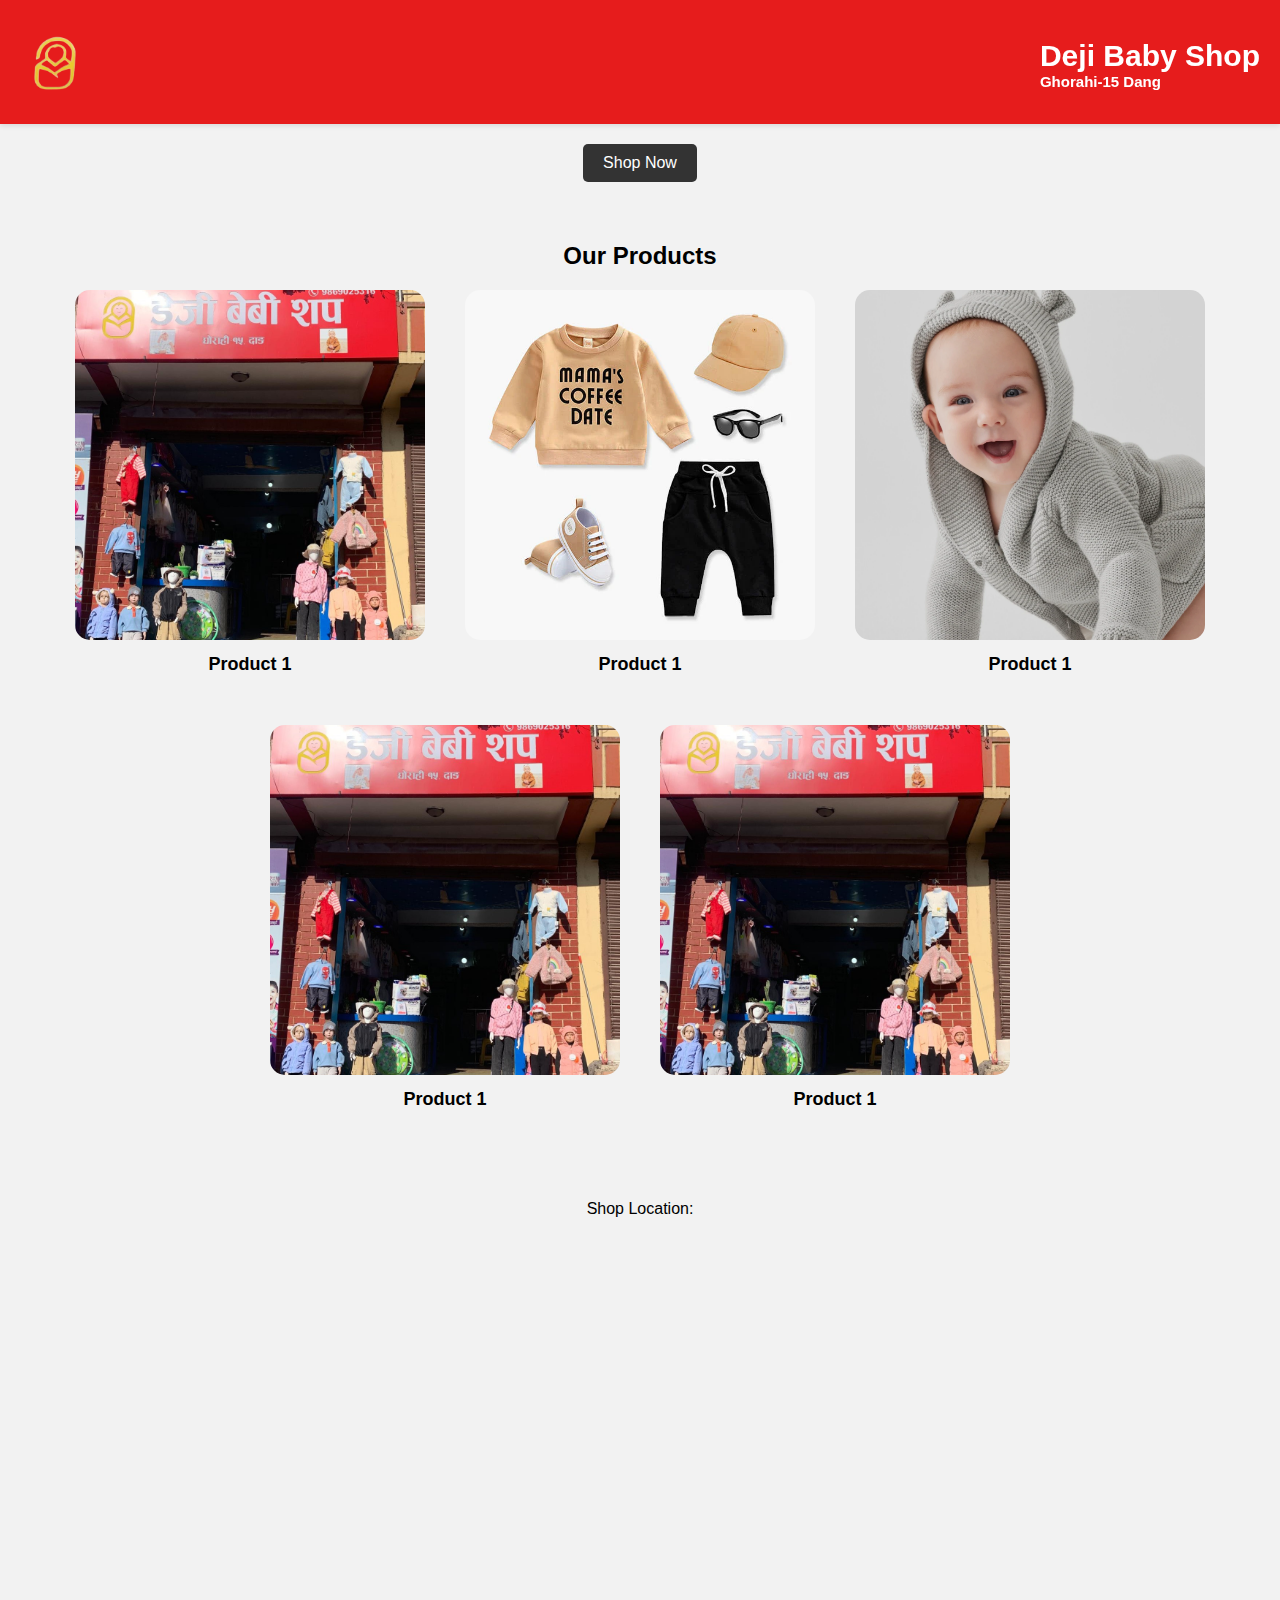
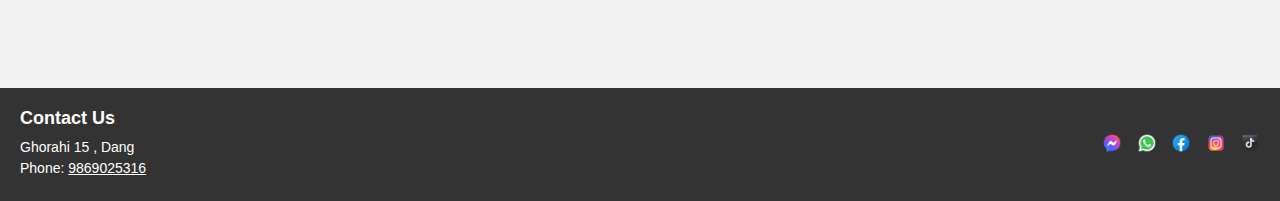
<file: index.html>
<!DOCTYPE html>
<html lang="en">

<head>
    <meta charset="UTF-8">
    <meta name="viewport" content="width=device-width, initial-scale=1.0">
    <title>Deji Baby Shop</title>
    <link rel="stylesheet" href="style.css">
    <link rel="apple-touch-icon" sizes="180x180" href="favicons/apple-touch-icon.png">
    <link rel="icon" type="image/png" sizes="32x32" href="favicons/favicon-32x32.png">
    <link rel="icon" type="image/png" sizes="16x16" href="favicons/favicon-16x16.png">
    <link rel="manifest" href="favicons/site.webmanifest">

<body>
    <header>
        <div class="logo">
            <img src="logo.png" alt="Baby Fancy Clothing Shop">
        </div>
        <div class="shopname">
            <h1>Deji Baby Shop</h1>
            <h4>Ghorahi-15 Dang</h4>
        </div>
        <!-- <nav>
            <ul>
                <li><a href="#">Home</a></li>
                <li><a href="#">Products</a></li>
                <li><a href="#">About</a></li>
                <li><a href="#">Contact</a></li>
            </ul>
        </nav> -->
    </header>

    <main>
        <section class="hero">
            <a href="#" class="btn">Shop Now</a>
        </section>

        <section class="products">
            <h2>Our Products</h2>
            <div class="productlist">
            <div class="product">
                <img src="imgshop.jpeg" alt="Product 1">
                <h3>Product 1</h3>
            </div>
            <div class="product">
                <img src="babyboy.webp" alt="Product 1">
                <h3>Product 1</h3>
            </div>
            <div class="product">
                <img src="kid.webp" alt="Product 1">
                <h3>Product 1</h3>
            </div>
            <div class="product">
                <img src="imgshop.jpeg" alt="Product 1">
                <h3>Product 1</h3>
            </div>
            <div class="product">
                <img src="imgshop.jpeg" alt="Product 1">
                <h3>Product 1</h3>
            </div>
            
            
            </div>
            <!-- Add more product items here -->
        </section>
    </main>
    <div class="map">
        Shop Location:
        <iframe src="https://www.google.com/maps/embed?pb=!1m14!1m8!1m3!1d3521.4601954175346!2d82.486259!3d28.04097!3m2!1i1024!2i768!4f13.1!3m3!1m2!1s0x3997950026142d03%3A0xe7ef7288f4a74ae8!2sDeji%20Baby%20Shop!5e0!3m2!1sen!2snp!4v1708236145386!5m2!1sen!2snp" width="600" height="450" style="border:0;" allowfullscreen="" loading="lazy" referrerpolicy="no-referrer-when-downgrade"></iframe>
    </div>
    <footer>
        <div class="contact">
            <h3>Contact Us</h3>
            <p>Ghorahi 15 , Dang</p>
            <p>Phone: <a href="tel:9869025316">9869025316</a>
            </p>
        </div>
        <div class="social-media">
            <a href="https://m.me/102052594948815"><img src="icons8-messenger-48.png" alt="messenger"></a>
            <a href="https://wa.me/+9779869025316"><img src="icons8-whatsapp-48.png" alt="whatsapp"></a>
            <a href="https://www.facebook.com/daisyshah2019/"><img src="icons8-facebook-48.png" alt="Facebook"></a>
            <a href="#"><img src="icons8-instagram-48.png" alt="Instagram"></a>
            <a href="#"><img src="icons8-tiktok-94.png" alt="tiktok"></a>
            
            
        </div>
        
    </footer>
</body>

</html>
</file>
<file: style.css>
/* Reset styles */
* {
    margin: 0;
    padding: 0;
    box-sizing: border-box;
}

/* Global styles */
body {
    font-family: Arial, sans-serif;
    background-color: #f2f2f2;
}

.container {
    max-width: 1200px;
    margin: 0 auto;
    padding: 20px;
}

/* Header styles */
header {
    background-color: #e61c1c;
    padding: 20px;
    display: flex;
    justify-content:space-between;
    align-items: center;
    box-shadow: 0 2px 5px rgba(0, 0, 0, 0.1);
    color: white;
}
.shopname{
    font-size: 15px;
    font-weight: bold;
    margin-left: 15px;
    margin-top: 5px;
}

.logo img {
    height: 70px;
    margin-top: 10px;
}

nav ul {
    list-style: none;
    display: flex;
}

nav ul li {
    margin-left: 20px;
}

nav ul li a {
    text-decoration: none;
    color: #333;
    font-weight: bold;
}
.product>img{
    border-radius: 15px;
}
/* Hero section styles */
.hero {
    color: #fff;
    padding: 20px;
    text-align: center;
}
main{
    margin-top: 124px;
}
header{
    position: fixed;
    top: 0;
    left: 0;
    right: 0;
    z-index: 1000;
}
.hero h1 {
    font-size: 36px;
    margin-bottom: 20px;
}

.hero p {
    font-size: 18px;
    margin-bottom: 40px;
}

.btn {
    display: inline-block;
    padding: 10px 20px;
    background-color: #333;
    color: #fff;
    text-decoration: none;
    border-radius: 5px;
    transition: background-color 0.3s ease;
}

.btn:hover {
    background-color: #555;
}

/* Products section styles */
.products {
    padding: 40px 0;
    text-align: center;
    margin: auto;
}
.productlist{
    display: flex;
    flex-wrap: wrap;
    align-content: center; /* Align flex lines vertically */
  justify-content: center;
}

.products h2 {
    font-size: 24px;
    margin-bottom: 20px;
}

.product {
    margin-bottom: 40px;
    margin-right: 20px;
    margin-left: 20px;
}

.product img {
    width: 200px;
    height: 200px;
    object-fit: cover;
    margin-bottom: 10px;
}

.product h3 {
    font-size: 18px;
    margin-bottom: 10px;
}

.product p {
    font-size: 14px;
}

/* Footer styles */
footer {
    background-color: #333;
    color: #fff;
    padding: 20px;
    display: flex;
    justify-content: space-between;
    align-items: center;
}

.contact h3 {
    font-size: 18px;
    margin-bottom: 10px;
}

.contact p {
    font-size: 14px;
    margin-bottom: 5px;
}

.social-media a {
    margin-left: 10px;
}

.social-media img {
    width: 20px;
    height: 20px;
}
/* Products section styles */
.products {
    padding: 40px 0;
    text-align: center;
}

.products h2 {
    font-size: 24px;
    margin-bottom: 20px;
}

.product {
    margin-bottom: 40px;
}
.contact >p> a{
    color: white;
}
.map{
    display: flex;
    flex-direction: column;
    align-items: center;
    margin-bottom: 20px;
}
.map iframe{
    width: 90%;
    height: 450px;
    border: none;
    border-radius: 15px;
}
.product img {
    width: 200px;
    height: 200px;
    object-fit: cover;
    margin-bottom: 10px;
}

.product h3 {
    font-size: 18px;
    margin-bottom: 10px;
}

.product p {
    font-size: 14px;
}
.map > iframe{
    max-width: 850px;
}
/* Responsive styles for mobile */
@media (max-width: 767px) {
    .products {
        padding: 20px 0;
    }

    .product img {
        width: 350px;
        height: 350px;
    }

    .product h3 {
        font-size: 16px;
    }

    .product p {
        font-size: 12px;
    }
    .product{
        width: 100%;
    }
    header{
        padding-top: 0px;
        padding-bottom: 0px;
    }
}

/* Responsive styles for tablet */
@media (min-width: 768px) and (max-width: 1023px) {
    .products {
        padding: 30px 0;
    }

    .product img {
        width: 350px;
        height: 350px;
    }

    .product h3 {
        font-size: 16px;
    }

    .product p {
        font-size: 12px;
    }
}


/* Responsive styles for desktop */
@media (min-width: 1024px) {
    .products {
        padding: 40px 0;
    }

    .product img {
        width: 350px;
        height: 350px;
    }

    .product h3 {
        font-size: 18px;
    }

    .product p {
        font-size: 14px;
    }
}
</file>
